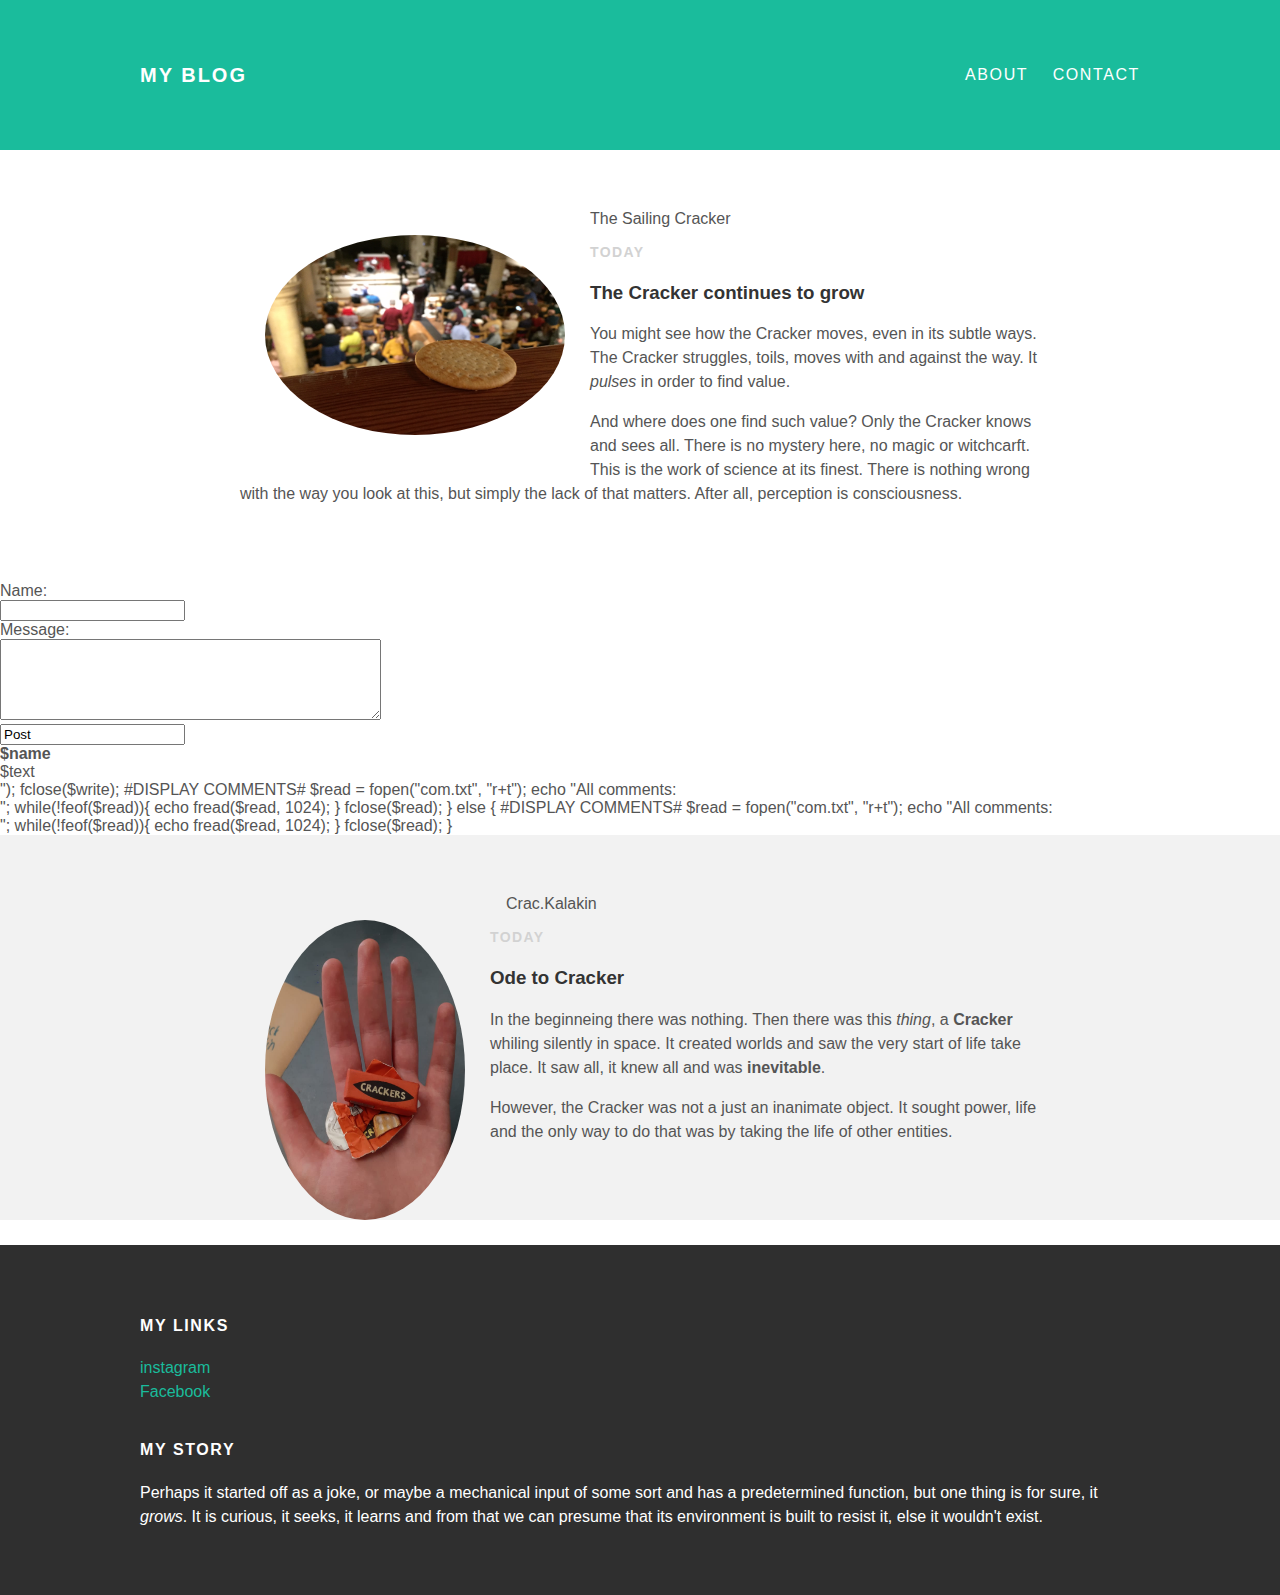
<file: index.html>
<!DOCTYPE html>
<!DOCTYPE html>
<html lang="en-US">

<html>
<head>
  <title>My Blog</title>
  <link rel="stylesheet"
   type="text/css"
   href="styles.css">
  </head>
  <body>
    <div id="header">
    <div class="container">
      <a id="header-title"
       href="index.html">My Blog</a>
    <ul id="header-nav">
      <li><a href="about.html">about</a></li>
      <li><a href="mailto:julius.k.murray@gmail.com">contact</a></li>
    </ul>
    </div>
    </div>
    <div id="content">
      <div class="post-container">
      <div class="post">
        <div class="post-julius">
          <img src="cracker.concert.JPG">
          <span>The Sailing Cracker</span>
        </div>
        <p class="post-date">today</p>
        <h3 class="post-title">The Cracker continues to grow</h3>
        <div class="post-content">
          <p>You might see how the Cracker moves, even in its subtle ways. The
             Cracker struggles, toils, moves with and against the way. It <em>pulses</em>
             in order to find value.</p>
          <p>And where does one find such value? Only the Cracker knows and sees
             all. There is no mystery here, no magic or witchcarft. This is
             the work of science at its finest. There is nothing wrong with the
             way you look at this, but simply the lack of that matters. After all,
             perception is consciousness.</p>
        </div>
      </div>
      </div>
      <form action="" method="post">
        <label>Name: <br><input type="text" name="name"><br></label>
        <label>Message: <br><textarea cols="45" rows="5" name="mes"></textarea></label><br>
        <input type="submut" name="post" value="Post">
      </form>
      <?php

      $name = $_POST["name"];
      $text = $_POST["mes"];
      $post = $_POST["post"];
      id($post) {
        #WRITE DOWN COMMENTS#
        $write = fopen("com.txt", "a+");
        fwrite($write, "<u><b> $name</b></u><br>$text<br>");
        fclose($write);
        #DISPLAY COMMENTS#
        $read = fopen("com.txt", "r+t");
        echo "All comments:<br>";
        while(!feof($read)){
          echo fread($read, 1024);
        }
        fclose($read);
      }
      else {
        #DISPLAY COMMENTS#
        $read = fopen("com.txt", "r+t");
        echo "All comments:<br>";
        while(!feof($read)){
          echo fread($read, 1024);
        }
        fclose($read);
      }
      <div class="post-container">
      <div class="post">
        <div class="post-author">
          <img src="cracker.jpg">
          <span>Crac.Kalakin</span>
        </div>
        <p class="post-date">today</p>
        <h3 class="post-title">Ode to Cracker</h3>
        <div class="post-content">
          <p>In the beginneing there was nothing. Then there was this <em>thing</em>, a
            <strong>Cracker</strong> whiling silently in space. It created worlds and saw the very start of life take place.
            It saw all, it knew all and was <strong>inevitable</strong>. </p>
          <p>However, the Cracker was not a just an inanimate object. It sought
            power, life and the only way to do that was by taking the life of
            other entities.
          </p>
        </div>
      </div>
      </div>
    </div>
    <div class="container"></div>
    <div id="footer">
    <div class="container">
    <div class="column">
      <h4>My Links</h4>
      <p>
        <a href="https://twitter.com/">instagram</a><br>
        <a href="https://facebook.com">Facebook</a>
      </p>
    </div>
    <div class="column">
      <h4>My Story</h4>
      <p>Perhaps it started off as a joke, or maybe a mechanical input of some
         sort and has a predetermined function, but one thing is for sure, it
         <em>grows</em>. It is curious, it seeks, it learns and from that we can presume
         that its environment is built to resist it, else it wouldn't exist.</p>
    </div>
    </div>
    </div>
  </body>
</html>
</file>
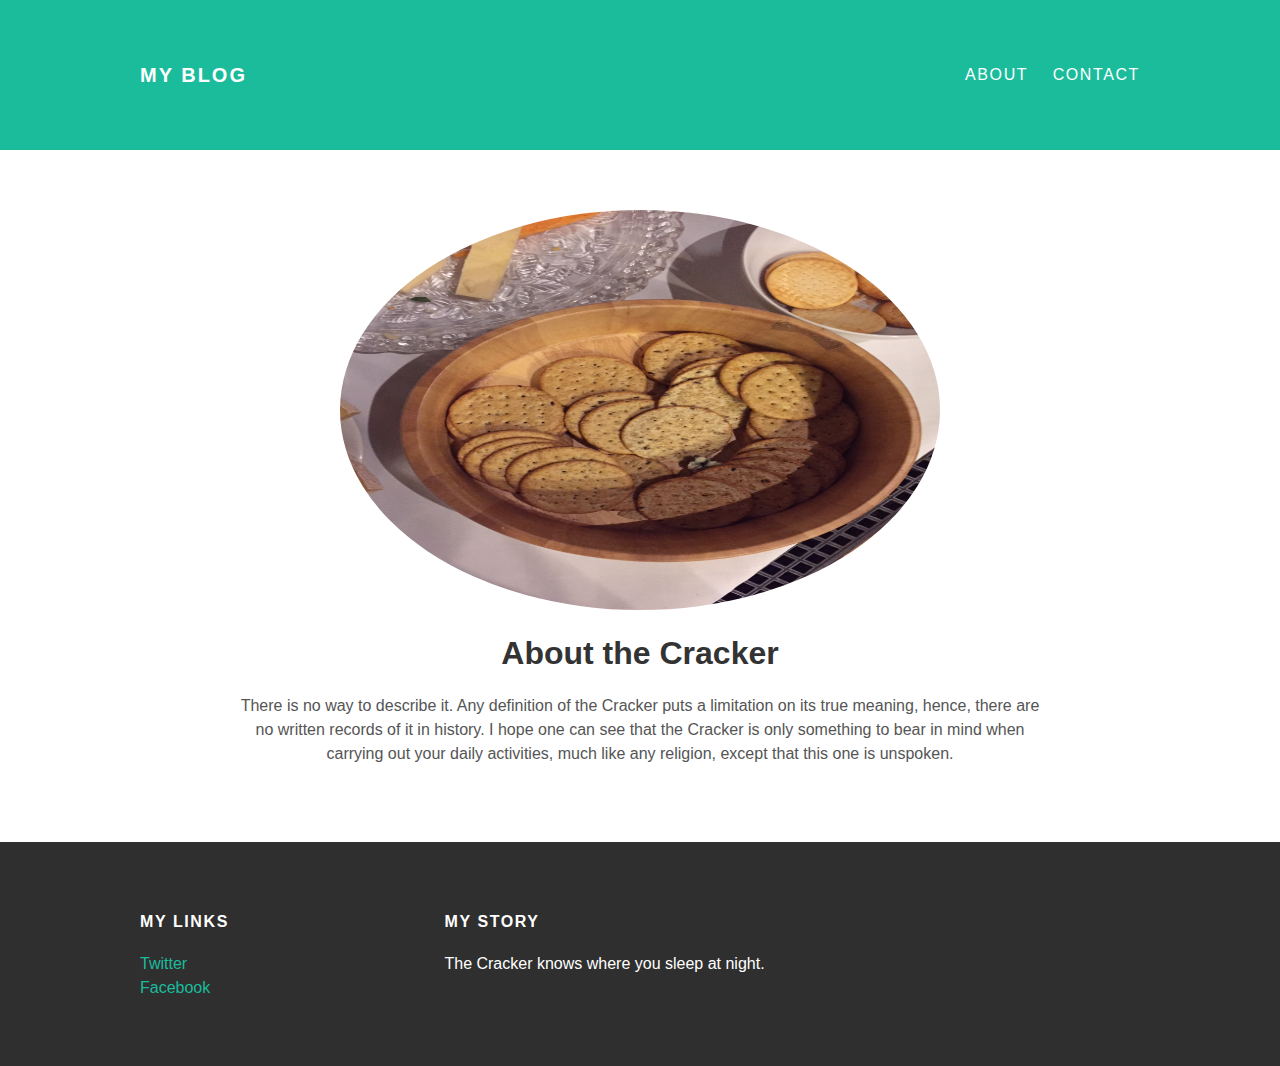
<file: about.html>
<!DOCTYPE html>
<html>
<head>
  <title>My Blog</title>
  <link rel="stylesheet"
   type="text/css"
   href="styles.css">
  </head>
  <body>
    <div id="header">
    <div class="container">
    <a id="header-title"
    href="index.html">My Blog</a>
    <ul id="header-nav">
      <li><a href="about.html">about</a></li>
      <li><a href="contact.html">contact</a></li>
    </ul>
    </div>
    </div>
    <div id="content">
      <div class="container">
      <div class="about">
        <div class="about-author">
          <img src="cracker.bowl.jpeg">
        </div>
        <h1 class="about-title">About the Cracker</h1>
        <div class="about-content">
          <p>There is no way to describe it. Any definition of the Cracker
             puts a limitation on its true meaning, hence, there are no written
             records of it in history. I hope one can see that the Cracker is
             only something to bear in mind when carrying out your daily activities,
             much like any religion, except that this one is unspoken.</p>
        </div>
      </div>
      </div>
    </div>
    <div class="container"></div>
    <div id="footer">
    <div class="container">
    <div class="column">
      <h4>My Links</h4>
      <p>
        <a href="https://twitter.com/">Twitter</a><br>
        <a href="https://facebook.com">Facebook</a>
      </p>
    </div>
    <div class="column">
      <h4>My Story</h4>
      <p>The Cracker knows where you sleep at night.</p>
      </div>
      </div>
    </div>
  </body>
</html>
</file>
<file: styles.css>
@import url(http://
  fonts.googleapis.com/css?
  family=Montserrat:400,700);

body{
  color: #555;
  margin: 0;

  font-family: 'Montserrat', sans-serif;
}

#header {
  background-color: #1abc9c;
  height: 150px;
  line-height: 150px;
}

#header-title {
  display: block;
  float: left;

  font-size: 20px;
  font-weight: bold;
}

#header a {
  color: white;
  text-decoration: none;

  text-transform: uppercase;
  letter-spacing: 0.1em;
}

#header a:hover {
  color: #222;
}

#header-nav li {
  display: inline;
  padding-left: 20px;
}

#header-nav {
  margin-top: 0;
  display: block;
  float: right;
}

.container {
  max-width: 1000px;
  margin: 0 auto;
}

.about {
  text-align: center;
}


#footer {
  background-color: #2f2f2f;
  padding: 50px 0;
  clear: both;
}

.column {
  min-width: 300px;
  display: inline-block;
  vertical-align: top;
}

#footer h4 {
  color: white;
  text-transform: uppercase;
  letter-spacing: 0.1em;
}

#footer p {
  color: white;
}

a {
  color: #1abc9c;
  text-decoration: none;
}

a:hover {
  color: #F6A623;
}


.post {
  max-width: 800px;
  margin: 0 auto;
  padding: 60px 0;
}

.post-author img {
  border-radius: 50%;
  width: 200px;
  height: 300px;
  padding: 25px;
  float: left;
}

.post-julius img {
  border-radius: 50%;
  width: 300px;
  height: 200px;
  padding: 25px;
  float: left;
}

.about-author img {
  border-radius: 50%;
  width: 600px;
  height: 400px;
}

.post-author span {
  margin-left: 16px;
}

.post-date {
  color: #D2D2D2;

  font-size: 14px;
  font-weight: bold;

  text-transform: uppercase;
  letter-spacing: 0.1em;
}

h1, h2, h3, h4 {
  color: #333;
}

p {
  line-height: 1.5;
}

.post, .about {
  max-width: 800px;
  margin: 0 auto;
  padding: 60px 0;
}

.post-container:nth-child(even) {
  background-color: #f2f2f2;
}
</file>
